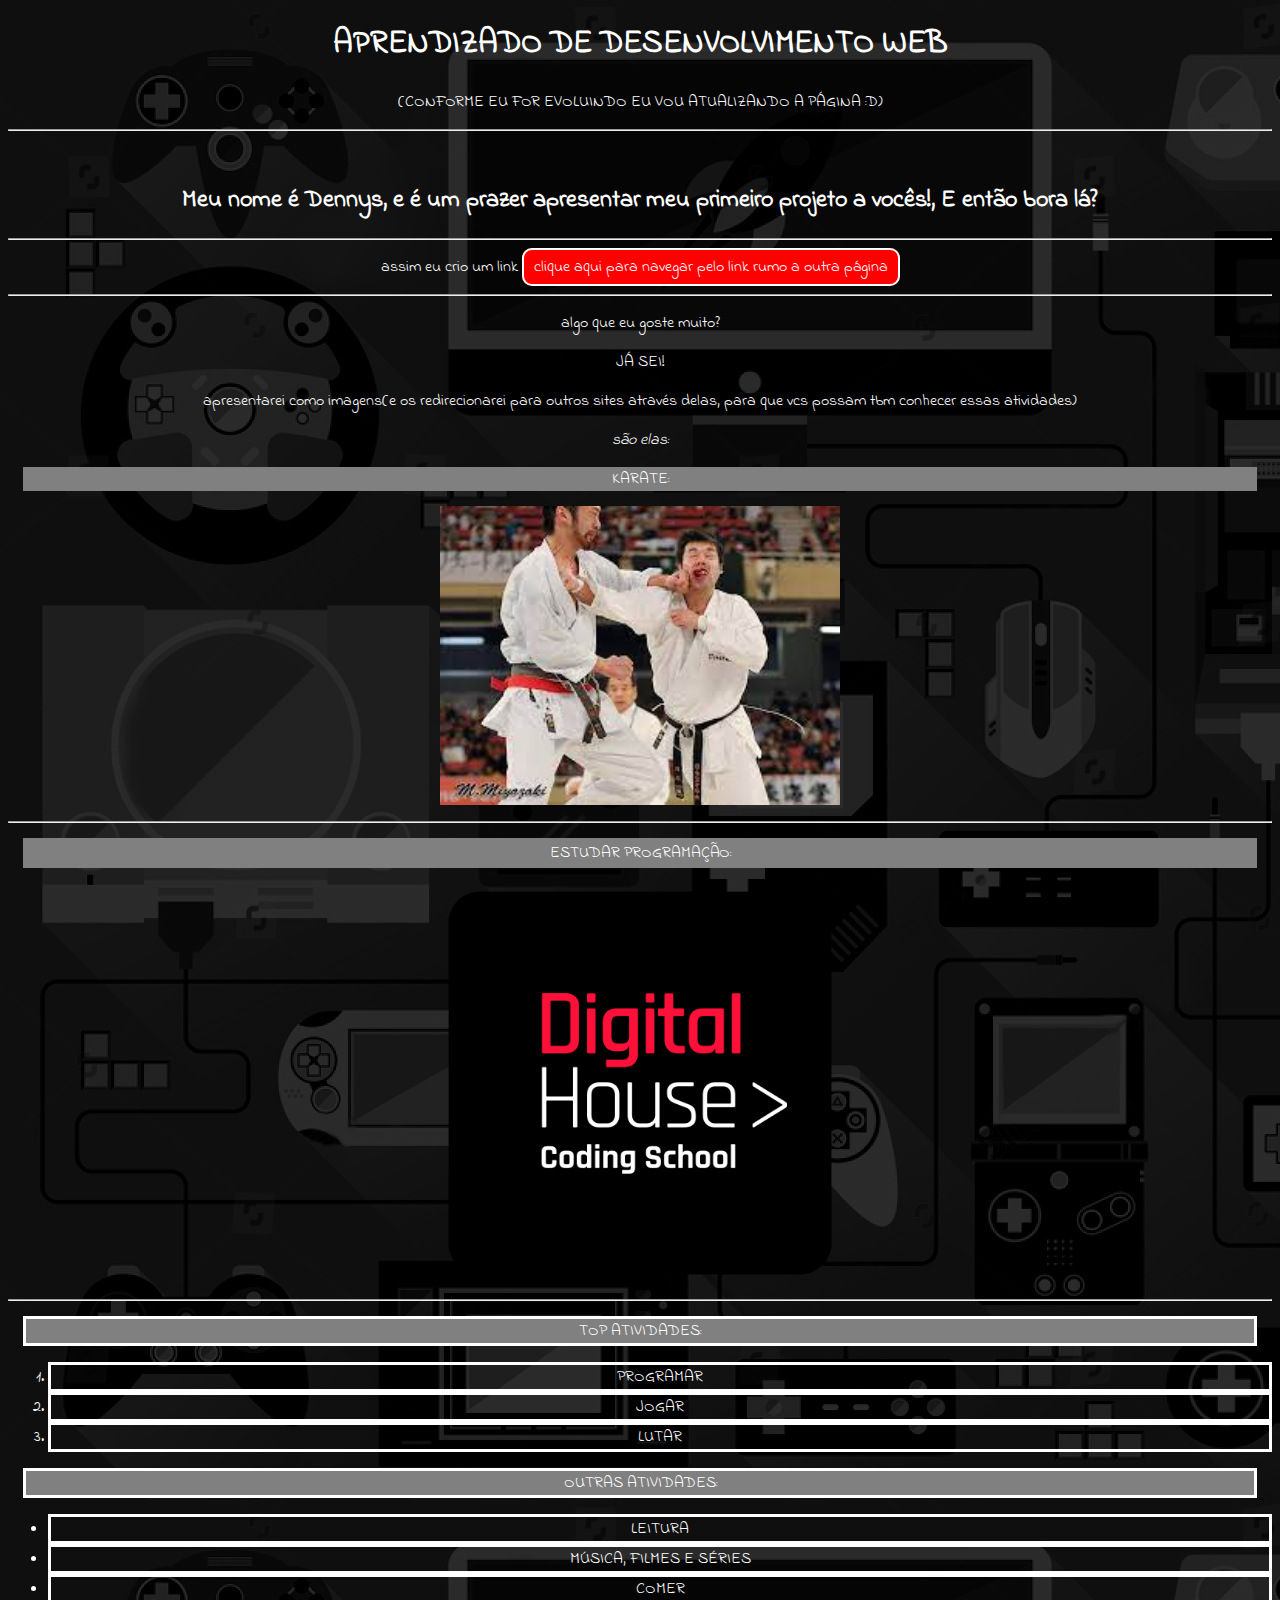
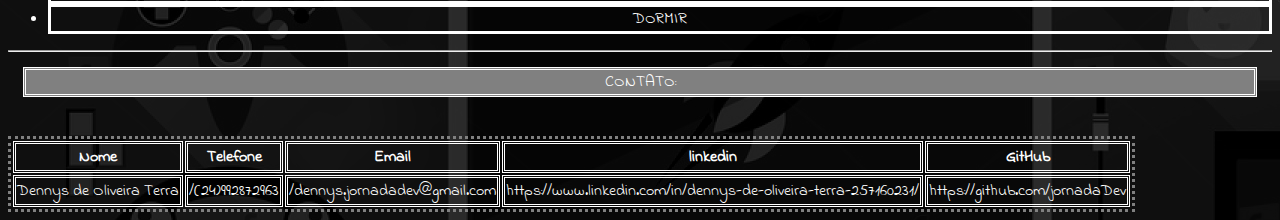
<file: index.html>
<!DOCTYPE html>

<html>

<head>

  <title> Minha primeira página</title>

<meta charset="utf-8"> 
<link rel="preconnect" href="https://fonts.gstatic.com" crossorigin>
<link href="https://fonts.googleapis.com/css2?family=Indie+Flower&display=swap" rel="stylesheet">
<link href="./css/style.css" rel="stylesheet">

<script> 
var nome = prompt("Qual é o seu nome? ");
alert(nome+", SEJA BEM VINDO!");
</script>

</head>

<body>
<div>
 <h1>APRENDIZADO DE DESENVOLVIMENTO WEB</h1>
<p class="atualizacao">(CONFORME EU FOR EVOLUINDO EU VOU ATUALIZANDO A PÁGINA :D) </p>
<hr>
<br>

<h2 class="sub_titulo">Meu nome é Dennys, e é um prazer apresentar meu primeiro projeto a vocês!, E então bora lá?</h2>

<!--strong vem de forte , tag para deixar o preto mais forte -->

<!--pode se usar a tag <i> mas o recomendavel é usar a tag <em> de emfatizar-->

<!-- a tag <mark> vem de marcação ou marcar -->

<!-- a tag <small> vem de pequeno -->

<!-- a tag <del> vem de deletar ou delete -->

<!-- a tag <ins> vem de inserir -->

  <!-- a tag <sub> vem de abaixo -->


<!-- a tag <sup> vem de super , ou acima -->

<!-- aprendendo a colocar coméntario, como uma forma de anotação, ao rever o código -->
<hr>
<p>assim eu crio um link <a href="http://127.0.0.1:5500/pagina%20sobre%20mim/segundolink.html" class ="esse"> clique aqui para navegar pelo link rumo a outra página  </a> </div>
  <!-- href vem de hyper ou higher referencia ou seja, grande referencia , ou alta referencia -->
<hr>
<p> algo que eu goste muito? </p>

<p> JÁ SEI! </p>

<p> apresentarei como imagens(e os redirecionarei para outros sites através delas, para que vcs possam tbm conhecer essas atividades)</p>

<p> <em> são elas: </em> </p>

<p class="karate"> KARATE:</p>

<a href="https://www.esportelandia.com.br/artes-marciais/karate-kata/">
  <img src="./img/soco.jfif" width=400  alt = "karate">
</a>
<hr>
<p class="estudar">ESTUDAR PROGRAMAÇÃO: </p>

<a href="https://www.digitalhouse.com/br?utm_source=google&utm_medium=paidsearch&utm_campaign=lead&utm_term=institucional&utm_content=b2c-institucional-curso-landing-texto-lead-kw-institucional-defrase-keyword-all-other-text-carreer-none-none-all-br-search-none&gclid=CjwKCAiAgbiQBhAHEiwAuQ6BkvjBv5cMJljUFxqh-Qg4Qha7FCW19WfH-iF1t-Z3nMxv9JjMKvQR7RoCdZIQAvD_BwE"  >

<img src="./img/unnamed.png" width=400 >

</a>
<hr>


<!-- usar imagem só copiar o endereço da imagem no google, clicando com o direito e clicar em copiar endereço de imagem,  e para além da imagem postar, transformar em link , só cercar o código da imagem , por tag de link , ah a tag img src vem de ( image source ou seja procurar imagem) e no caso posso mudar largura e altura da foto, através do atributo width e height ,exemplo: width = 300 ou height = 300 -->

<p class="lista">TOP ATIVIDADES: </p>

<ol>
  <li>PROGRAMAR</li>
  <li> JOGAR </li>
  <li> LUTAR </li>
</ol>

<p class="outras"> OUTRAS ATIVIDADES: </p>

<ul>
<li> LEITURA </li>
  <li>MÚSICA, FILMES E SÉRIES </li>
  <li> COMER </li>
  <li> DORMIR </li>
</ul>
<hr>
 <!-- para fazer listas , basta usar as tags :
    <ul>
      <li>item1</li>
      <li> item2 </li>
      <li> item3 </li>
      </ul>

      e para fazer listas numeradas só trocar o <ul> por <ol>que significa order list) -->

<p class="enunciado_tabela"> CONTATO: </p>
<br>

<table>
  <tr>
    <th>Nome</th>
    <th>Telefone</th>
    <th>Email</th>
    <th>linkedin</th>
    <th>GitHub</th>
  </tr>

<tr>
  <td>Dennys de Oliveira Terra</td>
    <td>/(24)992872963</td>
      <td> /dennys.jornadadev@gmail.com</td>
       <td>https://www.linkedin.com/in/dennys-de-oliveira-terra-257160231/</td>
      <td>https://github.com/jornadaDev</td> 
    </tr>

     

<!-- iniciar tabela <table> 
  depois as linhas <tr> que significa table roling 

    depois o cabeçario da tabela dentro do <tr>
      fica<th> que significa table head

        os demais linhas inferiores, usa <td> que significa table data.
resumao:
Criar uma tabela HTML:

A tag table, representa a tabela.
A tag tr, representa a linha da tabela.
A tag td, representa o cabeçalho da tabela.
A tag thead, representa o corpo da tabela.
A tag tbody, representa a célula da tabela.
A tag th, representa a célula do cabeçalho da tabela.
A tag tfloot, representa o rodapé da tabela. 
        -->
</table>

<!-- a tag <div> </div> pode ser usada como um seletor enclementando id ou class  exemplo quero selecionar todo um texto, uso o div no inicio fecho o div no fim , e o identifico como id ou class-->
</div>
</body>
</html>
</file>
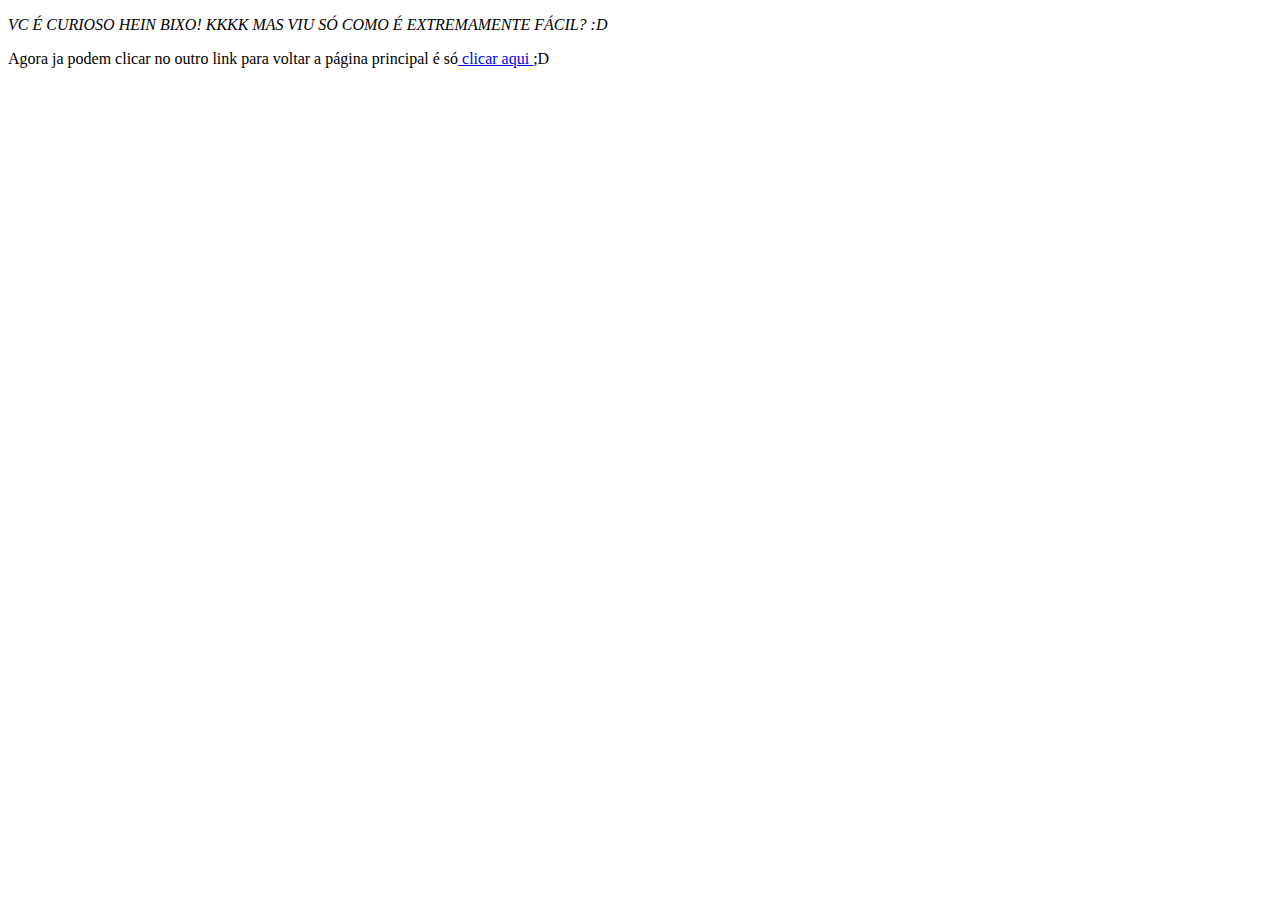
<file: segundolink.html>
<!DOCTYPE html>
<html>
<head>
	<meta charset="utf-8">
	<title> viu só como é fácil? </title>
</head>
<body>
     <P> <em>VC É CURIOSO HEIN BIXO! KKKK MAS VIU SÓ COMO É EXTREMAMENTE FÁCIL? :D</em> </P>
Agora ja podem clicar no outro link para voltar a  página principal é só<a href="index.html">  clicar aqui </a>   ;D

</body>
</html>
</file>
<file: css/style.css>
body {
  background-image: url(../img/FUNDO-SITE.png);
  font-family: 'Indie Flower', cursive;
  color: white;
  text-align: center;
}

#titulo_principal {
  text-align: center;
  color: white;
}

.sub_titulo {
  text-align: center;
  color: white;
}
p {
  color: white;
  margin: 15px;
}

.lista {
  color: white;
  border-style: solid;
  border-color: white;
  background-color: gray;
}
.outras {
  border-style: solid;
  background-color: gray;
}
li {
  color: white;
  border: solid;
}

.tabela {
  color: white;
  border-style: solid;
}

table {
  color: white;
  border-style: dotted;
}

#linha {
  color: white;
  border-style: solid;
  text-align: center;
}

td {
  border-style: double;
}

th {
  border-style: double;
}

.enunciado_tabela {
  border-style: double;
  background-color: gray;
}

div {
  text-align: center;
  color: white;
}

.karate {
  border-color: gray;
  background-color: gray;
}

.estudar {
  border-style: dotted;
  border-color: gray;
  background-color: gray;
}

.esse {
  text-decoration: none;
  color: white;
  background-color: red;
  padding: 10px;
  padding-top: 5px;
  padding-bottom: 5px;
  border-radius: 10px;
  border: 2px solid white;
}

.fonte {
  color: white;
}
</file>
